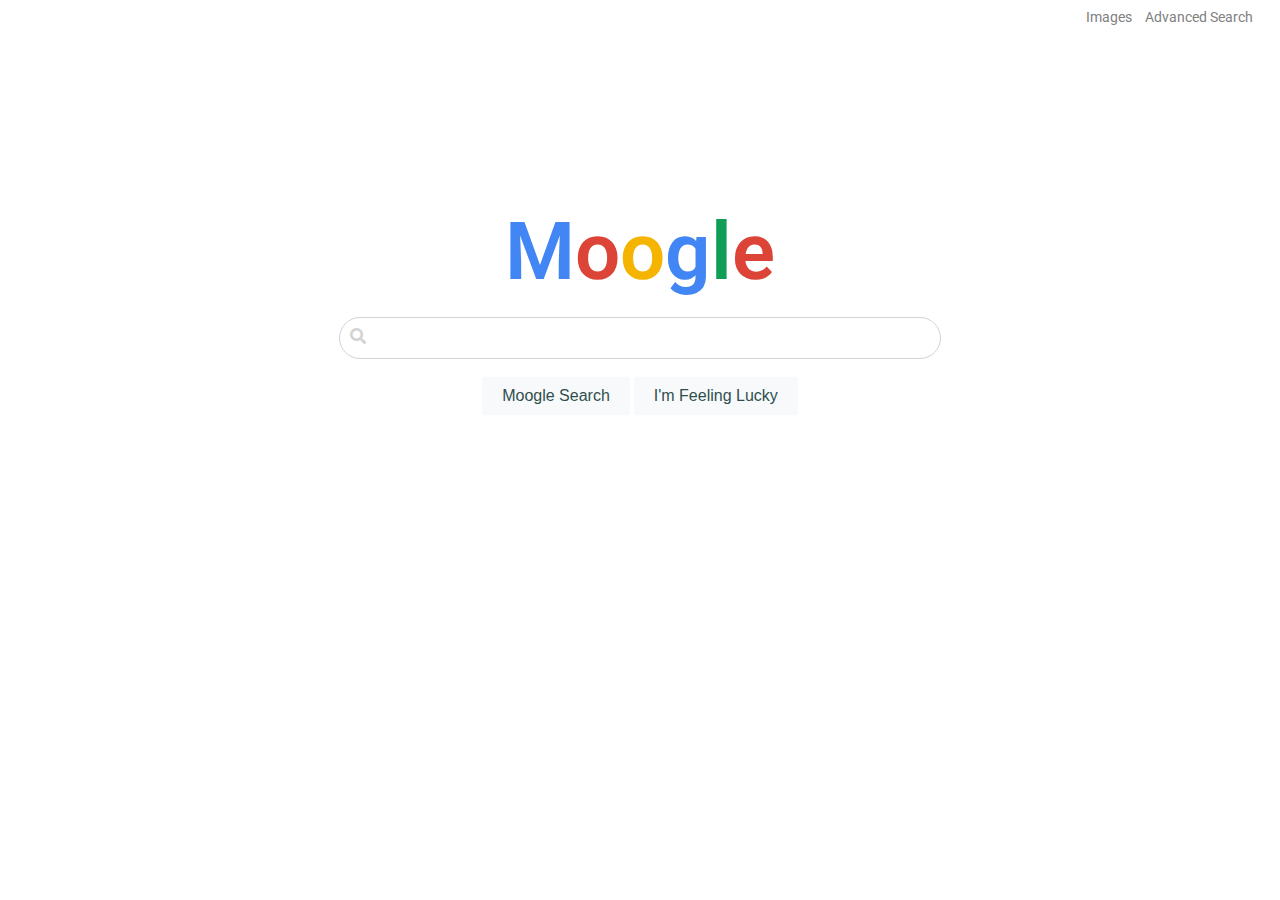
<file: index.html>
<!DOCTYPE html>
<html lang="en">
    <head>
        <title>Search</title>
        <link rel="stylesheet" href="style.css">
        <meta name="viewport" content="width=device-width, initial-scale=1.0">
        <link rel="preconnect" href="https://fonts.googleapis.com">
        <link rel="preconnect" href="https://fonts.gstatic.com" crossorigin>
        <link href="https://fonts.googleapis.com/css2?family=Roboto" rel="stylesheet">
        <link rel="stylesheet" href="https://pro.fontawesome.com/releases/v5.10.0/css/all.css"/>

    </head>
    <body>
        <div class="header">
            <span class="hyper"><a href="images.html">Images</a></span>
            <span class="hyper"><a href="advanced.html">Advanced Search</a></span>
        </div>
        <div class="main">
            <div class="logo">
               <span>M</span><span>o</span><span>o</span><span>g</span><span>l</span><span>e</span>
            </div>
            <form action="https://google.com/search">
                <div class="searchbar">
                    <span><i class="fas fa-search"></i></span>
                    <input type="text" name="q">
                </div>
                
                <input type="submit" value="Moogle Search">
                <input type="submit" value="I'm Feeling Lucky" id="lucky" name="btnI" data-ved="0ahUKEwjp9ZaImvP1AhV68rsIHcfQB50Q19QECAw">
            </form>
        </div>
        <div class="footer">

        </div>
    </body>
</html>
</file>
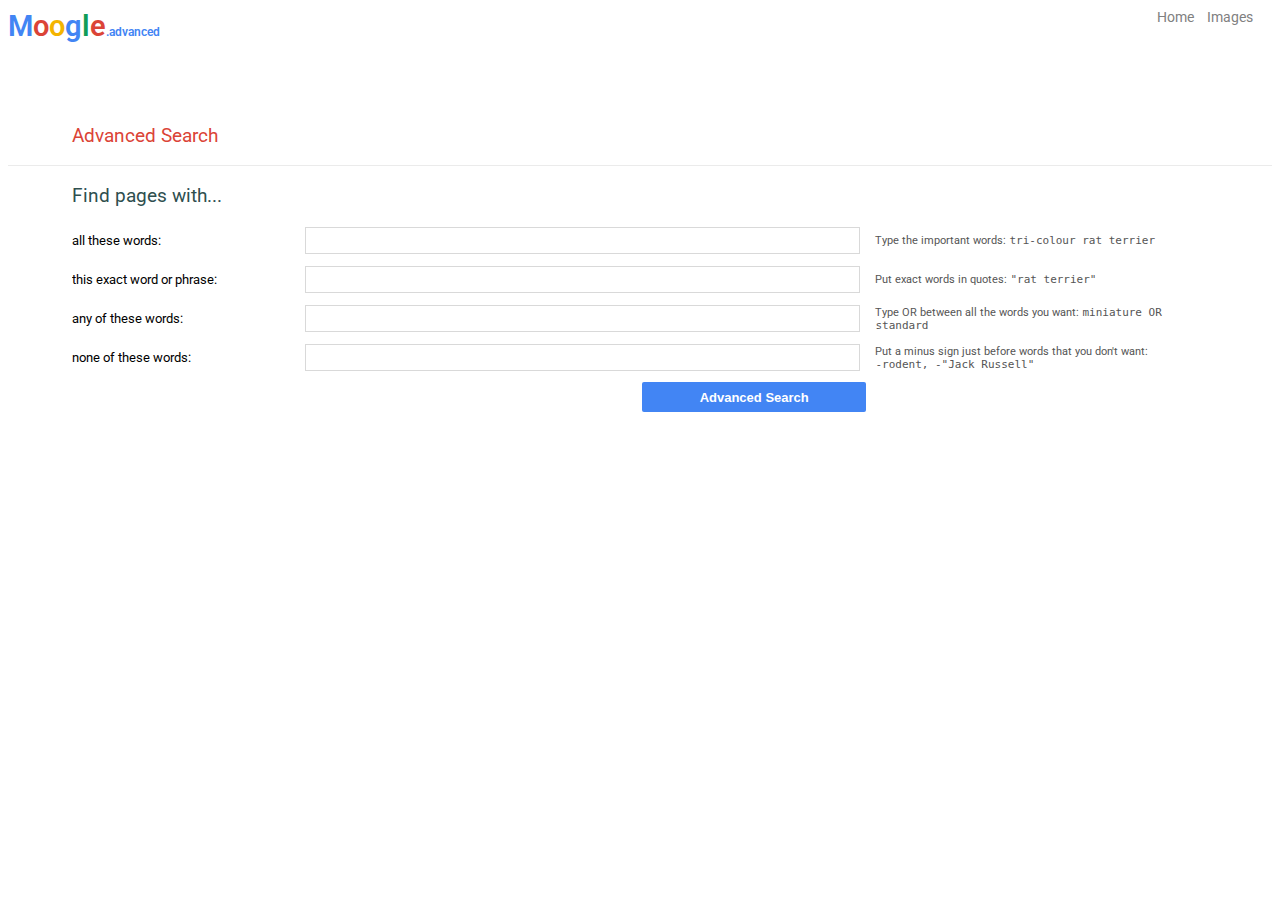
<file: advanced.html>
<!DOCTYPE html>
<html lang="en">
    <head>
        <title>Search</title>
        <link rel="stylesheet" href="style.css">
        <meta name="viewport" content="width=device-width, initial-scale=1.0">
        <link rel="preconnect" href="https://fonts.googleapis.com">
        <link rel="preconnect" href="https://fonts.gstatic.com" crossorigin>
        <link href="https://fonts.googleapis.com/css2?family=Roboto" rel="stylesheet">
        <link rel="stylesheet" href="https://pro.fontawesome.com/releases/v5.10.0/css/all.css"/>

    </head>
    <body>
        <div class="header header_adv">
            <div class="logo logo-top-sm">
                <span>M</span><span>o</span><span>o</span><span>g</span><span>l</span><span>e</span><span>.advanced</span>
             </div>
             <div class="nav">
                <span class="hyper"><a href="index.html">Home</a></span>
                <span class="hyper"><a href="images.html">Images</a></span>
            </div>
        </div>
        <div class="main adv" id="main-adv">
            <h3>Advanced Search</h3>
            <hr>

            <div class="form-wrap">
                <h3 id="h3-find">Find pages with...</h3>

                <form action="https://google.com/search">
                    <div class="grid-wrap">
                        <!-- ++++++++++++++++++ ALL ++++++++++++++++++ -->
                        <div class="label" id="lbl-all">
                            <label for="in-asq">all these words:</label>
                        </div>
                        <div class="input" id="in-all">
                            <input type="text" name="as_q" id="in-asq">
                        </div>
                        <div class="desc" id="desc-all">
                            <p>
                                Type the important words:  <span>tri-colour rat terrier</span>
                            </p>
                        </div>
                        <!-- ++++++++++++++++++ EXACT ++++++++++++++++++ -->
                        <div class="label" id="lbl-ex">
                            <label for="in-asq">this exact word or phrase:</label>
                        </div>
                        <div class="input" id="in-ex">
                            <input type="text" name="as_epq" id="in-epq">
                        </div>
                        <div class="desc" id="desc-ex">
                            <p>
                                Put exact words in quotes:  <span>"rat terrier"</span>
                            </p>
                        </div>
                        <!-- ++++++++++++++++++ ANY ++++++++++++++++++ -->
                        <div class="label" id="lbl-any">
                            <label for="in-asq">any of these words:</label>
                        </div>
                        <div class="input" id="in-any">
                            <input type="text" name="as_oq" id="in-oq">
                        </div>
                        <div class="desc" id="desc-any">
                            <p>
                                Type OR between all the words you want:   <span>miniature OR standard</span>
                            </p>
                        </div>
                        <!-- ++++++++++++++++++ NOT ++++++++++++++++++ -->
                        <div class="label" id="lbl-not">
                            <label for="in-asq">none of these words:</label>
                        </div>
                        <div class="input" id="in-not">
                            <input type="text" name="as_eq" id="in-eq">
                        </div>
                        <div class="desc" id="desc-not">
                            <p>
                                Put a minus sign just before words that you don't want:  <br><span>-rodent, -"Jack Russell"</span>
                            </p>
                        </div>

                        <div></div>

                        <div>
                            <input type="submit" value="Advanced Search" id="btn-adv-submit">
                        </div>
                    </div>

                    
                    
                </form>
            </div>
        </div>
        <div class="footer">

        </div>
    </body>
</html>
</file>
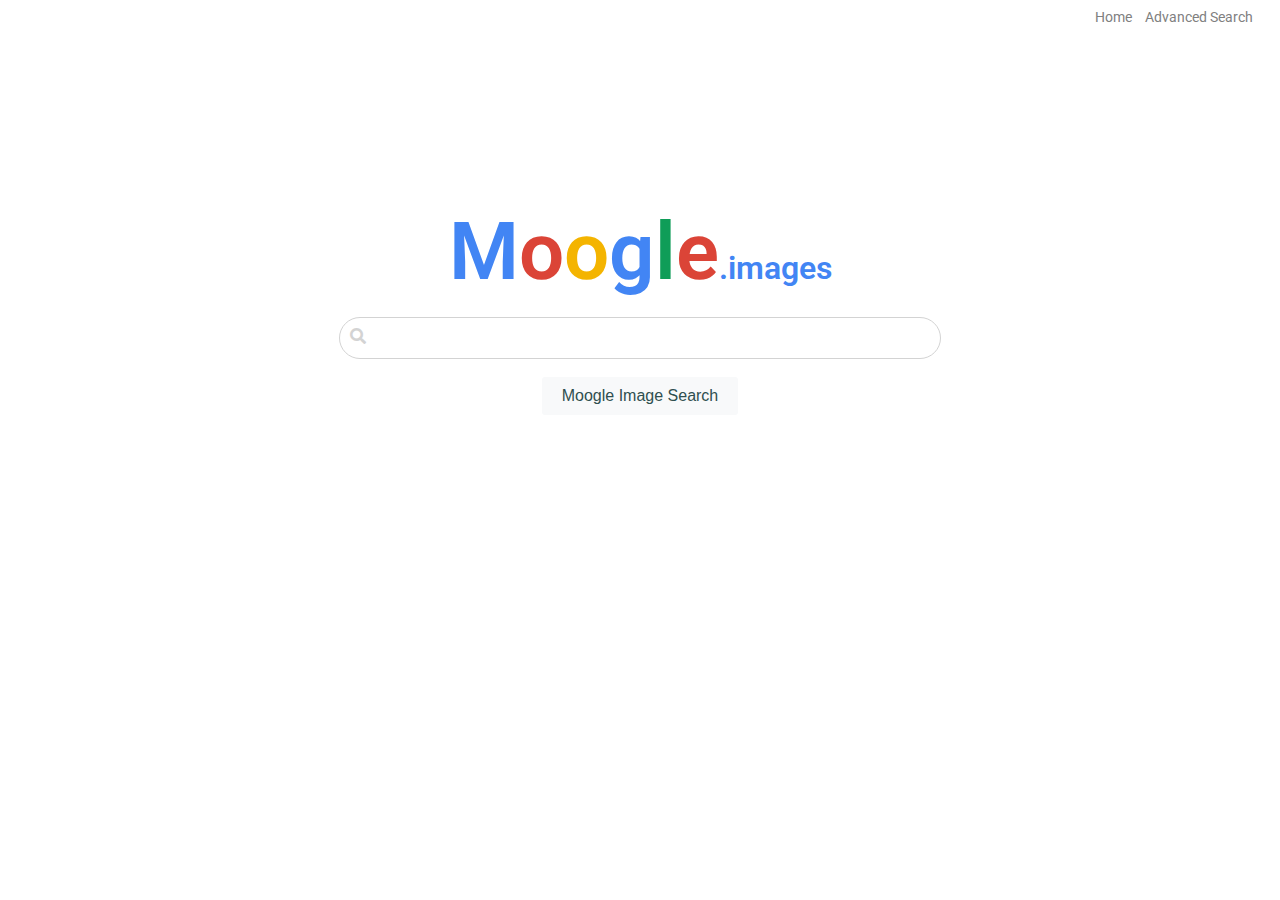
<file: images.html>
<!DOCTYPE html>
<html lang="en">
    <head>
        <title>Search</title>
        <link rel="stylesheet" href="style.css">
        <meta name="viewport" content="width=device-width, initial-scale=1.0">
        <link rel="preconnect" href="https://fonts.googleapis.com">
        <link rel="preconnect" href="https://fonts.gstatic.com" crossorigin>
        <link href="https://fonts.googleapis.com/css2?family=Roboto" rel="stylesheet">
        <link rel="stylesheet" href="https://pro.fontawesome.com/releases/v5.10.0/css/all.css"/>

    </head>
    <body>
        <div class="header">
            <span class="hyper"><a href="index.html">Home</a></span>
            <span class="hyper"><a href="advanced.html">Advanced Search</a></span>
        
        </div>
        <div class="main">
            <div class="logo">
               <span>M</span><span>o</span><span>o</span><span>g</span><span>l</span><span>e</span><span>.images</span>
            </div>
            <form action="https://google.com/search">
                <div class="searchbar">
                    <span><i class="fas fa-search"></i></span>
                    <input type="text" name="q">
                    <input type="hidden" name="tbm" value="isch">
                </div>
                
                <input type="submit" value="Moogle Image Search">
            </form>
        </div>
        <div class="footer">

        </div>
    </body>
</html>
</file>
<file: style.css>
body {
  font-family: "Roboto"; }

.header {
  text-align: right;
  color: darkslategrey;
  margin: 1vh 1vh 0 0;
  font-size: 14px; }
  .header span {
    margin-right: 10px; }
  .header a {
    color: grey;
    text-decoration: none; }
  .header a:hover {
    text-decoration: underline; }

.main {
  text-align: center;
  padding-top: 20vh; }
  .main input[type="submit"] {
    border: none;
    font-size: 16px;
    color: darkslategray;
    border-radius: 3px;
    background-color: #f8f9fa;
    padding: 10px 20px; }
  .main input[type="submit"]:hover {
    outline: solid 1px lightgrey;
    cursor: pointer; }
  .main input[type="submit"]:active {
    outline: solid 1px #4285F4; }

.searchbar {
  margin: 0 auto;
  width: 600px;
  height: 40px;
  border-radius: 100px;
  margin-bottom: 2vh;
  font-size: 1em;
  text-align: left;
  border: lightgrey solid 1px;
  color: lightgrey; }
  .searchbar :first-child {
    margin-left: 0.4vw; }
  .searchbar input {
    height: 90%;
    width: 80%;
    text-align: left;
    border: none;
    font-size: 0.9em;
    background-color: none; }
  .searchbar input:focus {
    outline: none; }
  .searchbar i {
    font-size: 1em; }

.logo {
  font-size: 2em;
  font-weight: 600;
  margin-bottom: 2vh; }
  .logo span {
    font-size: 2.5em; }
  .logo span:nth-child(1) {
    color: #4285F4; }
  .logo span:nth-child(2) {
    color: #DB4437; }
  .logo span:nth-child(3) {
    color: #F4B400; }
  .logo span:nth-child(4) {
    color: #4285F4; }
  .logo span:nth-child(5) {
    color: #0F9D58; }
  .logo span:nth-child(6) {
    color: #DB4437; }
  .logo span:nth-child(7) {
    color: #4285F4;
    font-size: 1em; }

.logo-top-sm {
  display: inline-block;
  text-align: left;
  height: 100%;
  font-size: smaller; }
  .logo-top-sm span {
    margin: 0; }

.header_adv {
  display: grid;
  grid-template-columns: 1fr 1fr; }

#main-adv {
  text-align: left;
  padding-top: 5vh; }
  #main-adv hr {
    border: none;
    border-bottom: #ebebeb solid 1px; }
  #main-adv > h3:first-child {
    padding-left: 5vw;
    font-weight: 400;
    color: #DB4437; }

.form-wrap {
  padding: 0 5vw; }
  .form-wrap h3 {
    font-weight: 400;
    color: darkslategray; }

.grid-wrap {
  display: grid;
  grid-template-columns: 2fr 5fr 3fr;
  width: 1140px;
  grid-row-gap: 1vh;
  grid-column-gap: 1vh; }

.grid-wrap > * {
  font-size: 13px;
  height: 30px;
  line-height: 30px; }
  .grid-wrap > * input {
    width: 95%;
    height: 25px;
    border: #d9d9d9 solid 1px;
    padding: 0 10px; }
  .grid-wrap > * input:focus {
    outline: 1px solid #4285F4; }

.grid-wrap div:last-child {
  text-align: right; }

#btn-adv-submit {
  width: 40%;
  background: #4285F4;
  color: white;
  height: 100%;
  display: table-cell;
  vertical-align: middle;
  padding: 0;
  font-size: 13px;
  font-weight: 600;
  border-radius: 2px; }

.desc {
  color: #555;
  font-size: 11px;
  display: flex;
  align-items: center; }
  .desc p {
    line-height: normal;
    display: table-cell;
    vertical-align: middle; }
  .desc span {
    font-family: monospace; }

/*MEDIA*/
@media (max-width: 800px) {
  .searchbar {
    width: 80%; }

  .logo span {
    font-size: 1.5em; }

  #lucky {
    margin-top: 1vh; } }
@media (max-width: 1000px) {
  .desc {
    visibility: hidden; } }
@media (max-width: 900px) {
  .grid-wrap {
    grid-template-columns: 1fr;
    width: 90%;
    grid-row-gap: 0.5vh; }
    .grid-wrap > * {
      font-size: 1em; }

  .desc {
    display: none; } }

/*# sourceMappingURL=style.css.map */
</file>
